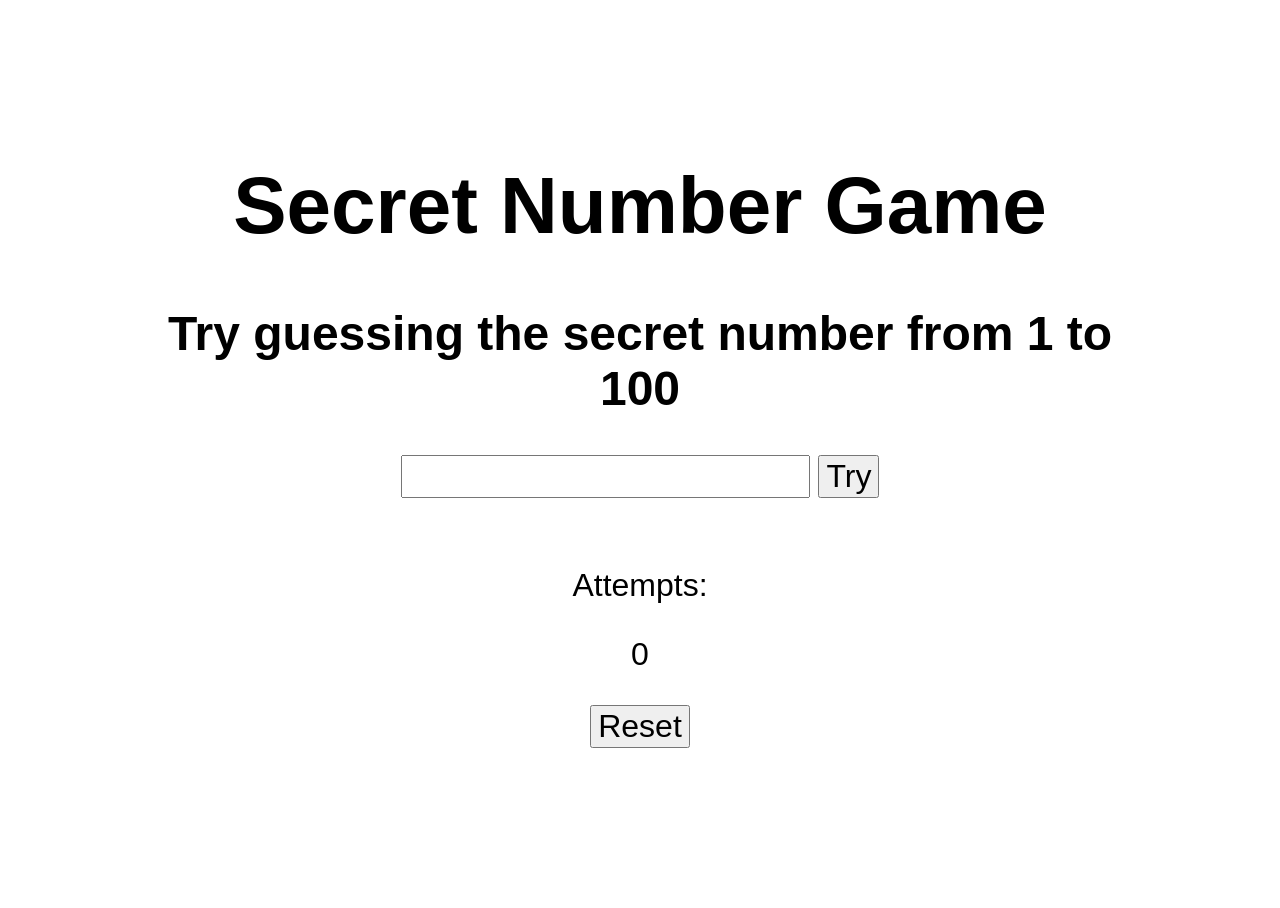
<file: index.html>
<!DOCTYPE html>
<html lang="pt-br">
<head>
    <link rel="stylesheet" href="styles.css">
    <link rel="shortcut icon" href="icons8-formulaire-de-saisie-de-numéros-16.png" type="image/x-icon">
    <meta charset="UTF-8">
    <meta name="viewport" content="width=device-width, initial-scale=1.0">
    <title>Secret Number Game</title>
</head>

<body>
    
    <h1 ><strong>Secret Number Game</strong></h1>
    <h2><strong>Try guessing the secret number from 1 to 100</strong></h2>
    <input type="number" id="numberInput">
    <button onclick="treatedShowAttempts()">Try</button>
    <br><br>
    <div id="ifCorrect"></div>
    <p>Attempts: </p>
    <p id="attemptsHTML">0</p>
    <button onclick="resetButton()">Reset</button>

</body>
<script type="module">
    import { getSecretNumber } from "./game.js";
    import { treatedShowAttempts, resetButton } from "./script.js";
    
    window.treatedShowAttempts = treatedShowAttempts;
    window.resetButton = resetButton;
</script>
</html>

<!--Gerar um número aleatório.
Usuário tem que informar um chute.
Se ele acertar, informe em quantas tentativas.
Caso contrário, informe uma dica.-->
</file>
<file: styles.css>
body {
    margin: 10rem;
    text-align: center;
    font-family: sans-serif;
    font-size: 2rem;
}

h1 {
    font-size: 5rem;
}

input {
    font-size: 2rem;
}

button {
    font-size: 2rem;
}

.correct-message {
    color: green;
}

.error-message {
    color: red;
}
</file>
